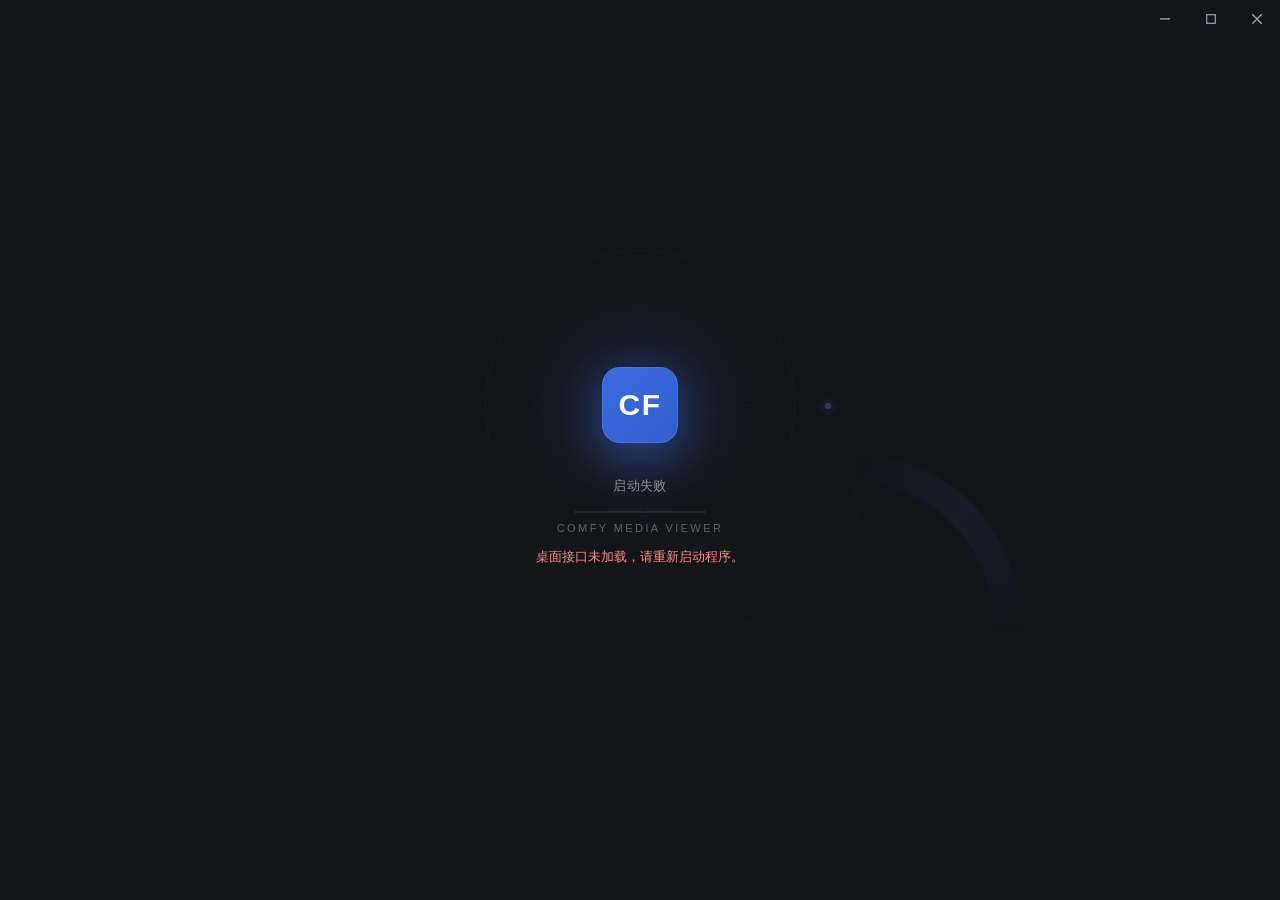
<file: tauri-app/frontend/index.html>
<!DOCTYPE html>
<html lang="zh-CN">
<head>
<meta charset="UTF-8">
<title>ComfyMediaViewer</title>
<link rel="stylesheet" href="style.css">
</head>
<body>
  <!-- 窗口按钮：悬浮在应用顶栏右端，与顶栏同高（高度由 app 上报，字号/视口变化会自动跟随） -->
  <div id="winctrls">
    <button class="min" data-act="minimize" title="最小化" aria-label="最小化">
      <svg viewBox="0 0 10 10"><rect x="0" y="4.2" width="10" height="1.4"/></svg>
    </button>
    <button class="max" data-act="maximize" title="最大化" aria-label="最大化">
      <svg viewBox="0 0 10 10"><rect x="0.7" y="0.7" width="8.6" height="8.6" fill="none" stroke="currentColor" stroke-width="1.2"/></svg>
    </button>
    <button class="close" data-act="close" title="关闭" aria-label="关闭">
      <svg viewBox="0 0 10 10"><path d="M0,0 L10,10 M10,0 L0,10" stroke="currentColor" stroke-width="1.4"/></svg>
    </button>
  </div>

  <!-- 应用本体：由 main.rs 在后端就绪后注入 src，同一 WebView 内以 iframe 呈现。
       P1-4：加 sandbox 收窄能力面 —— 尤其是**禁止顶层导航**（没有 allow-top-navigation），
       iframe 里的页面即便被换掉也顶不掉壳页（壳页才是持有窗口 API 的一层）。
       必须保留 allow-same-origin：应用要用 localStorage / IndexedDB；iframe 是跨源的，
       这个 flag 只让它保留**自己的** origin，拿不到父页的任何东西。 -->
  <iframe id="app-frame" src="about:blank"
          sandbox="allow-scripts allow-same-origin allow-forms allow-popups allow-downloads allow-modals"
          allow="fullscreen; clipboard-read; clipboard-write"></iframe>

  <!-- 启动遮罩：后端未就绪时显示，iframe 加载完成后隐藏
       光环轨道为纯 CSS；粒子与星点由脚本按屏幕尺寸/核心数动态生成（数量自适应），这里只留容器 -->
  <div id="boot">
    <div class="stack">
      <div class="orbit" aria-hidden="true">
        <div class="sweep"></div>
        <div class="r1"></div>
        <div class="r2"></div>
        <div class="r3"><i class="sat"></i></div>
      </div>
      <div class="cfield" id="bootField" aria-hidden="true"></div>
      <div class="aGlow" aria-hidden="true"></div>
      <div class="pulse" aria-hidden="true"></div>
      <div class="pulse p2" aria-hidden="true"></div>
      <div class="coreWrap" aria-hidden="true"><div class="core">CF</div></div>
      <div class="stage" id="bootStage">正在启动媒体服务…</div>
      <div class="scanline" aria-hidden="true"></div>
      <div class="brand">COMFY MEDIA VIEWER</div>
    </div>
    <div class="err" id="bootErr"></div>
  </div>

<script src="app.js"></script>
</body>
</html>
</file>
<file: tauri-app/frontend/style.css>
:root {
    color-scheme: dark;
    --bg:#141518; --panel:#1c1c20; --tx:#e8eaf0; --tx2:#8b919c; --ac:#3B6BE0;
    /* ↑ --ac 与应用侧 tokens.css 的 --ac **同值**（原为 #4f7cff，是孤立的第三种蓝）。
         批次 A · U3（2026-10-06）收口；扫描细线原本硬编码同一个 #4f7cff，已改读本令牌。
       ⚠️ 壳页恒为深色（color-scheme:dark），故取主应用**深色**段的取值。 */
    /* 以下缓动/时长令牌与应用侧 css/tokens.css 同源同值。
       壳页是独立文档、不能 <link> tokens.css，故此处复制一份，改一边记得对一边。 */
    --ease-out:cubic-bezier(.22,.61,.36,1);
    --ease-std:cubic-bezier(.4,0,.2,1);
    --dur-fast:.15s; --dur-base:.2s; --dur-slow:.28s; --dur-loop:1.3s;
    /* 品牌视觉：--brand-grad 与应用侧**同值**；--glow-ac 是**同名不同值**（刻意）。
       原因：投影范围必须配容器尺寸 —— 壳页 .core 是 76px 大方块、主应用 .cube 是 26px 小方块，
       同一组光晕压不住两个尺寸（原注释「同名同值」是错的，批次 A · U3 已更正）。
       改一边必须对一边，已列入发版检查表。
       C2-P1-1（2026-10-18）：应用侧已改为从 --ac / --ac2 派生（换强调色自动跟随），
       壳页同步改成同一写法 —— 壳恒为深色，--ac2 取应用深色段的值，视觉与应用侧一致。 */
    --ac2:#2F5FD0;
    /* P2-8：把「半透明强调色」与「提亮一档的强调色」也做成令牌。
       此前 .sweep 环带 / .r2 虚线环 / .sat 卫星点 / .pulse 脉冲环都写死
       rgba(79,124,255,…) 与 #6f9bff —— 改 --ac 时只有扫描线跟着变，
       启动动画还挂在旧蓝上（「半收口」）。现在全部由下面三个令牌派生。
       --ac-rgb 供 rgba() 用（CSS 变量不能塞进 rgb() 的逗号列表里）；
       --ac-lift 是 --ac 提亮一档，卫星点/粒子高光用。 */
    --ac-rgb:59,107,224;
    --ac-lift:#6f9bff;
    /* 粒子色板：app.js 按编号读取（--pal-1..--pal-5），不要在脚本里写死颜色 */
    --pal-1:var(--ac);
    --pal-2:var(--ac-lift);
    --pal-3:#3fb8d8;
    --pal-4:#8fa8ff;
    --pal-5:#c8d6ff;
    --brand-grad:linear-gradient(135deg, var(--ac), var(--ac2));
    --glow-ac:0 14px 42px rgba(59,107,224,.42);
    /* 窗口按钮尺寸：--winctrl-w 必须与应用侧 css/tags.css 的 body.in-shell #top
       padding-right 计算保持一致（那边按 3 倍宽度让位） */
    --winctrl-w: 46px;
    --winctrl-h: 38px;          /* 运行期由 app 上报的顶栏实高覆盖，保证与顶栏同一行 */
  }
  html,body { margin:0; height:100%; overflow:hidden; background:var(--bg); }
  body { font-family:"Segoe UI","Microsoft YaHei",sans-serif; }

  /* ===== 窗口按钮层 =====
     不再单独占一条标题栏：三个按钮固定悬浮在右上角，正好落在应用顶栏（#top）的右端，
     视觉上就是顶栏的一部分。容器本身不接收事件（pointer-events:none），
     所以除了按钮以外的区域全部穿透给下方 iframe，应用照常可点。 */
  #winctrls {
    position:fixed; top:0; right:0; height:var(--winctrl-h);
    display:flex; z-index:100; pointer-events:none;
  }
  #winctrls button {
    width:var(--winctrl-w); height:100%; padding:0; border:0; background:transparent;
    font:inherit; font-size:14px; cursor:pointer; color:#9aa2b1;
    display:flex; align-items:center; justify-content:center;
    transition:background .12s, color .12s; pointer-events:auto;
  }
  /* 中性配色：亮/暗主题下都能看清，因此不需要跟应用主题来回同步 */
  #winctrls button:hover { background:rgba(140,150,170,.22); color:#fff; }
  #winctrls button.close:hover { background:#c42b1c; color:#fff; }
  #winctrls svg { width:10px; height:10px; fill:currentColor; display:block; }

  /* ===== 应用 iframe：从 0 开始铺满，顶栏就是窗口的第一行 =====
     淡入交接：初始 opacity:0，iframe 真正 load 后加 .ready 淡入，
     与 #boot 的收束淡出交叉进行，避免遮罩消失瞬间的「硬切」。 */
  #app-frame {
    position:absolute; top:0; left:0; right:0; bottom:0;
    width:100%; height:100%;
    border:0; background:var(--bg); display:block;
    opacity:0; transition:opacity .32s var(--ease-out);
  }
  #app-frame.ready { opacity:1; }

  /* ===== 启动遮罩 · 光环轨道 + 粒子汇聚 =====
     设计意图：启动期后端不给任何进度信号（只有端口就绪这一个布尔），
     所以不做数字进度，改做「能无限承接 1.5~8 秒的意象化演出」：
       入场段（0~800ms，一次性）→ 保持段（无限循环的旋转/汇聚/呼吸）→ 收束段（就绪时 250ms 淡出）
     品牌方块是主角：三道同心圆环 + 光带扫描 + 卫星点构成「极简光环」，文字下扫描细线
     承接「无进度信号」的等待；光点粒子从四周持续向方块汇聚、脉冲环随之扩散，表达「服务正在拉起」。
     层级（自下而上）：.orbit/.cfield(1) < .pulse/.aGlow(2) < 方块与文字(3)；#boot 自身 z=5（低于 #winctrls 的 100）。 */
  #boot {
    position:absolute; top:0; left:0; right:0; bottom:0;
    display:flex; align-items:center; justify-content:center;
    color:var(--tx2); background:var(--bg); z-index:5;
    overflow:hidden;                       /* 粒子与光环飞出画面不外溢 */
    transition:opacity .26s var(--ease-out), transform .26s var(--ease-out);
  }
  /* 收束：先整体放大淡出，再由脚本 display:none（保留 .hide 语义供 iframe load 调用） */
  #boot.hide { opacity:0; transform:scale(1.05); pointer-events:none; }
  #boot.gone { display:none; }

  /* --- 内层舞台：所有视觉元素以它为共同中心（保证方块 / 光环 / 粒子同心） --- */
  #boot .stack {
    position:relative;
    display:flex; flex-direction:column; align-items:center;
  }

  /* --- 光环轨道：三道同心圆环 + 光带扫描 + 卫星点 ---
     锚在 .coreWrap 中心（top:0 起算 38px = 方块半高），确保与方块同心。
     旋转元素的静态居中偏移必须并进 keyframes 各帧的 translate()，
     不能用 translate 独立属性（CSS Transforms L2，旧 WebView2 可能不支持）。 */
  #boot .orbit {
    position:absolute; left:50%; top:38px; width:0; height:0;
    z-index:1; pointer-events:none;
  }
  #boot .orbit > div { position:absolute; left:0; top:0; border-radius:50%; }
  /* 光带扫描：conic 渐变的扇形高亮沿环带转动（mask 裁成环），3.6s 一圈 */
  #boot .sweep {
    width:430px; height:430px;
    background:conic-gradient(from 0deg,
      rgba(var(--ac-rgb),0) 0deg, rgba(var(--ac-rgb),.32) 46deg, rgba(var(--ac-rgb),0) 96deg);
    -webkit-mask:radial-gradient(closest-side, transparent 63%, #000 64.5%, #000 76%, transparent 77.5%);
            mask:radial-gradient(closest-side, transparent 63%, #000 64.5%, #000 76%, transparent 77.5%);
    animation:ringSpin 3.6s linear infinite;
  }
  #boot .r1 { width:308px; height:308px; border:1px solid rgba(139,145,156,.18);
              transform:translate(-50%,-50%); }
  #boot .r2 { width:216px; height:216px; border:1px dashed rgba(var(--ac-rgb),.32);
              animation:ringSpinRev 20s linear infinite; }
  #boot .r3 { width:374px; height:374px; border:1px solid rgba(139,145,156,.09);
              animation:ringSpin 30s linear infinite; }
  /* 卫星点：挂在 r3 上随环公转（自身无动画，避免与父级旋转冲突） */
  #boot .sat {
    position:absolute; left:50%; top:-3px; width:6px; height:6px; margin-left:-3px;
    border-radius:50%; background:var(--ac-lift); box-shadow:0 0 10px 2px rgba(var(--ac-rgb),.75);
  }
  @keyframes ringSpin    { from { transform:translate(-50%,-50%) rotate(0deg); }
                           to   { transform:translate(-50%,-50%) rotate(360deg); } }
  @keyframes ringSpinRev { from { transform:translate(-50%,-50%) rotate(0deg); }
                           to   { transform:translate(-50%,-50%) rotate(-360deg); } }

  /* --- 粒子汇聚：光点从外环持续飞向方块 ---
     起点半径 30%~52% 视口短边，终点半径 26~66px（没入方块），
     负延迟让页面一打开就是「进行中」而不是先空场。 */
  #boot .cfield {
    position:absolute; left:50%; top:38px; width:0; height:0;
    z-index:1; pointer-events:none;
  }
  #boot .pt {
    position:absolute; left:0; top:0;
    width:var(--s); height:var(--s);
    margin-left:calc(var(--s) / -2); margin-top:calc(var(--s) / -2);
    border-radius:50%; background:var(--c);
    box-shadow:0 0 8px 1px var(--c);
    opacity:0; will-change:transform,opacity;
    animation:ptConverge var(--dur) linear var(--delay) infinite;
  }
  @keyframes ptConverge {
    0%   { transform:translate(var(--sx), var(--sy)) scale(1);   opacity:0; }
    14%  { opacity:.95; }
    78%  { opacity:.85; }
    100% { transform:translate(var(--ex), var(--ey)) scale(.22); opacity:0; }
  }
  /* 脉冲环：粒子抵达时的「呼吸波」，两枚相位错开 1.3s */
  #boot .pulse {
    position:absolute; left:50%; top:38px; z-index:2;
    width:130px; height:130px; margin:-65px 0 0 -65px;
    border-radius:50%; border:1px solid rgba(var(--ac-rgb),.5);
    pointer-events:none; opacity:0;
    animation:pulseRing 2.6s var(--ease-out) infinite;
  }
  #boot .pulse.p2 { animation-delay:1.3s; }
  @keyframes pulseRing {
    0%   { transform:scale(.6);  opacity:.75; }
    70%  { opacity:.18; }
    100% { transform:scale(2.3); opacity:0; }
  }
  /* 静态星点底：闪烁的远星，拉开纵深 */
  #boot .star {
    position:absolute; left:0; top:0; width:2px; height:2px; margin:-1px;
    border-radius:50%; background:rgba(139,150,180,.5);
    animation:starTwinkle var(--td,3s) var(--ease-std) var(--delay,0s) infinite;
  }
  @keyframes starTwinkle { 0%,100% { opacity:.25; } 50% { opacity:.9; } }

  /* --- 方块背后柔光：托住主角，不压粒子（透明渐变、非压暗遮罩） --- */
  #boot .aGlow {
    position:absolute; left:50%; top:38px; z-index:2;
    width:320px; height:320px; transform:translate(-50%,-50%);
    border-radius:50%; pointer-events:none;
    background:radial-gradient(closest-side, rgba(59,107,224,.22), rgba(59,107,224,0) 72%);
    animation:haloPulse 2.8s var(--ease-std) infinite;
  }
  @keyframes haloPulse { 0%,100% { opacity:.8; } 50% { opacity:1; } }

  /* --- 品牌方块：居中主角，轻微上下呼吸 ---
     缩放入场与持续呼吸都是 transform，若挂在同一元素上会互相覆盖，
     故拆两层：外层 .coreWrap 负责一次性缩放弹入，内层 .core 负责无限呼吸。 */
  #boot .coreWrap {
    position:relative; z-index:3;
    animation:coreIn .58s var(--ease-out) both;
  }
  #boot .core {
    width:76px; height:76px; border-radius:18px;
    display:flex; align-items:center; justify-content:center;
    /* V2.10.7 / 批次 A：与应用侧品牌方块同步 —— 走上面的 --brand-grad / --glow-ac */
    background:var(--brand-grad);
    color:#fff; font-size:30px; font-weight:700; letter-spacing:1.5px;
    box-shadow:var(--glow-ac), 0 0 0 1px rgba(255,255,255,.10) inset;
    animation:coreBreathe 2.8s var(--ease-std) .58s infinite;
    will-change:transform;
  }
  @keyframes coreIn {
    from { opacity:0; transform:scale(.62); }
    to   { opacity:1; transform:scale(1); }
  }
  @keyframes coreBreathe {
    0%, 100% { transform:translateY(0)     scale(1);     }
    50%      { transform:translateY(-4px)  scale(1.022); }
  }

  /* --- 阶段文字：方块下方，逐层淡入；省略号呼吸（clip-path 步进露点） --- */
  #boot .stage {
    position:relative; z-index:3; margin-top:34px;
    font-size:13px; letter-spacing:.4px; color:var(--tx2);
    opacity:0; animation:fadeUp .5s var(--ease-out) .34s both;
  }
  #boot .stage::after {
    content:'…'; display:inline-block; text-align:left; width:1.4em;
    animation:stageDots 1.2s steps(4, end) infinite;
  }
  /* '…' 三点从左到右依次露出再清空：宽 '…' 全占位，露点过程不抖动 */
  @keyframes stageDots {
    0%   { clip-path:inset(0 100% 0 0); }
    100% { clip-path:inset(0 -2% 0 0); }
  }
  /* 扫描细线：承接「无进度信号」的不确定等待（不定进度条的意象化） */
  #boot .scanline {
    position:relative; z-index:3; margin-top:16px;
    width:132px; height:2px; border-radius:2px;
    background:rgba(139,145,156,.16); overflow:hidden;
    opacity:0; animation:fadeUp .5s var(--ease-out) .52s both;
  }
  #boot .scanline::before {
    content:''; position:absolute; top:0; left:-42%; width:42%; height:100%;
    background:linear-gradient(90deg, transparent, var(--ac), transparent);
    animation:scanX 1.7s var(--ease-std) infinite;
  }
  @keyframes scanX { to { left:102%; } }
  #boot .brand {
    position:relative; z-index:3; margin-top:9px;
    font-size:11px; letter-spacing:2.4px; color:#5a6170;
    opacity:0; animation:fadeUp .5s var(--ease-out) .46s both;
  }
  @keyframes fadeUp {
    from { opacity:0; transform:translateY(6px); }
    to   { opacity:1; transform:translateY(0);   }
  }

  /* --- 错误态：绝对定位在舞台下方，不参与 .stack 居中计算 --- */
  #boot .err {
    display:none; position:absolute; left:50%; top:calc(50% + 96px);
    transform:translateX(-50%); z-index:4;
    color:#ff8a80; font-size:13px; margin-top:0; max-width:440px; line-height:1.7;
    word-break:break-all; padding:0 24px; text-align:center;
  }
  #boot .err.show { display:block; }
  /* 错误时停止所有动画，只留静态（含 ::after 省略号与扫描线高光——失败文案不带动态） */
  #boot.failed .pt, #boot.failed .star, #boot.failed .sweep,
  #boot.failed .r2, #boot.failed .r3, #boot.failed .pulse,
  #boot.failed .aGlow, #boot.failed .coreWrap, #boot.failed .core,
  #boot.failed .stage, #boot.failed .brand, #boot.failed .scanline { animation:none; }
  #boot.failed .stage::after { animation:none; content:none; }
  #boot.failed .scanline::before { animation:none; content:none; }
  #boot.failed .pt, #boot.failed .star, #boot.failed .pulse { opacity:0; }
  /* 冻结后的光环太抢戏（静态大圆弧），压暗让错误文案当主角 */
  #boot.failed .orbit { opacity:.3; }
  #boot.failed .coreWrap,
  #boot.failed .core,
  #boot.failed .aGlow { opacity:1; }
  #boot.failed .stage,
  #boot.failed .brand,
  #boot.failed .scanline { opacity:1; }

  /* --- 无障碍 / 低配降级：全部动画停止，退化为静态展示（粒子与星点不生成） --- */
  @media (prefers-reduced-motion: reduce) {
    #boot .pt, #boot .star { animation:none; opacity:0; }
    #boot .sweep, #boot .r2, #boot .r3 { animation:none; }
    #boot .sweep { opacity:.3; }
    #boot .pulse { animation:none; opacity:0; }
    #boot .aGlow, #boot .coreWrap, #boot .core,
    #boot .stage, #boot .brand, #boot .scanline { animation:none; }
    #boot .stage::after, #boot .scanline::before { animation:none; }
    #boot .coreWrap, #boot .core { opacity:1; }
    #boot .aGlow { opacity:.6; }
    #boot .stage, #boot .brand, #boot .scanline { opacity:1; }
  }
</file>
